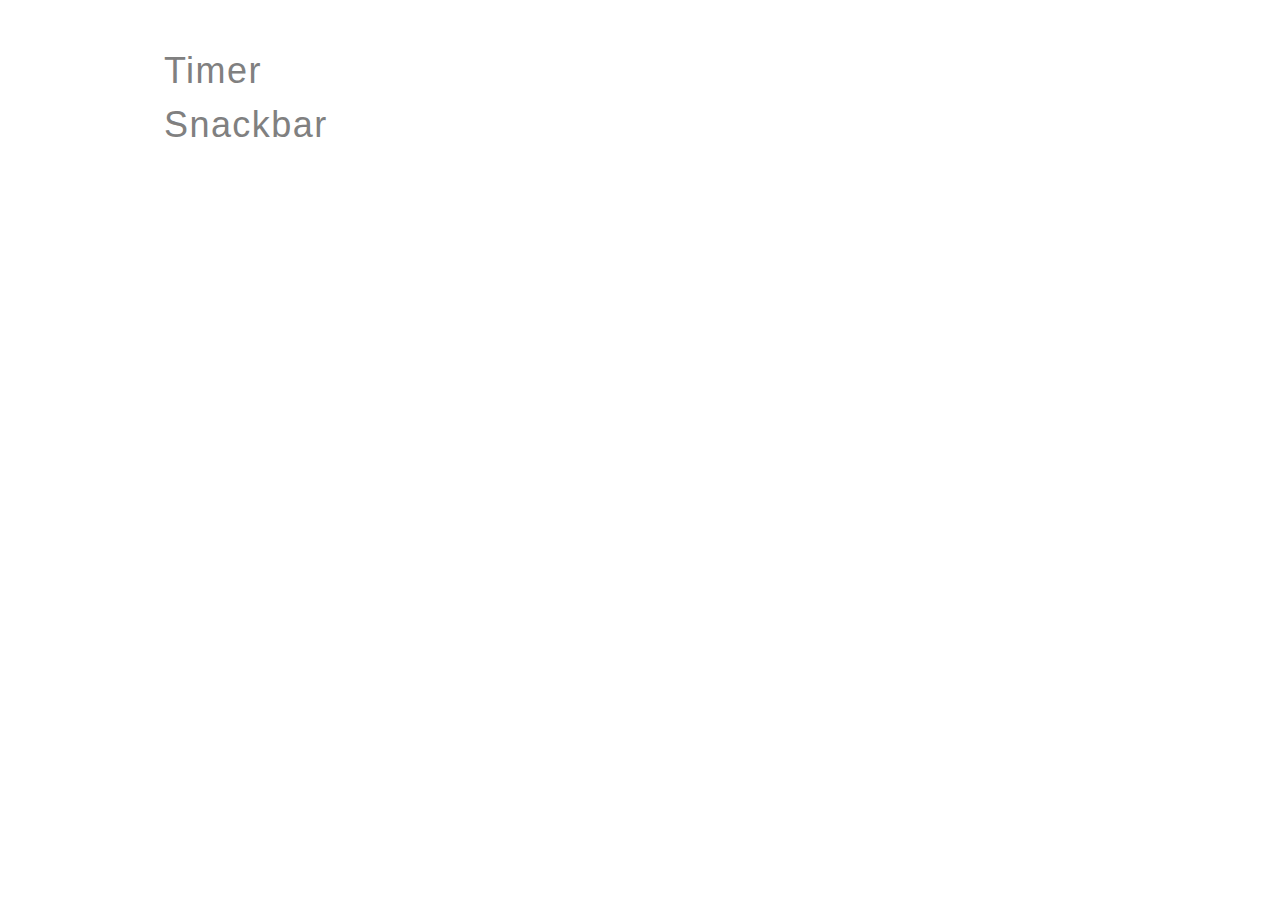
<file: src/index.html>
<!DOCTYPE html>
<html lang="en">
  <head>
    <meta charset="UTF-8" />
    <link rel="icon" type="image/svg+xml" href="/favicon.svg" />
    <meta name="viewport" content="width=device-width, initial-scale=1.0" />
    <title>goit-js-hw-10</title>
    <link rel="stylesheet" href="./css/styles.css" />
  </head>
  <body>
  <ul class="nav-list">
    <li class="nav-item">
      <a href="./1-timer.html" class="nav-link">Timer</a>
    </li>  
    <li class="nav-item">
      <a href="./2-snackbar.html" class="nav-link">Snackbar</a>
    </li>
  </ul>
  </body>
</html>
</file>
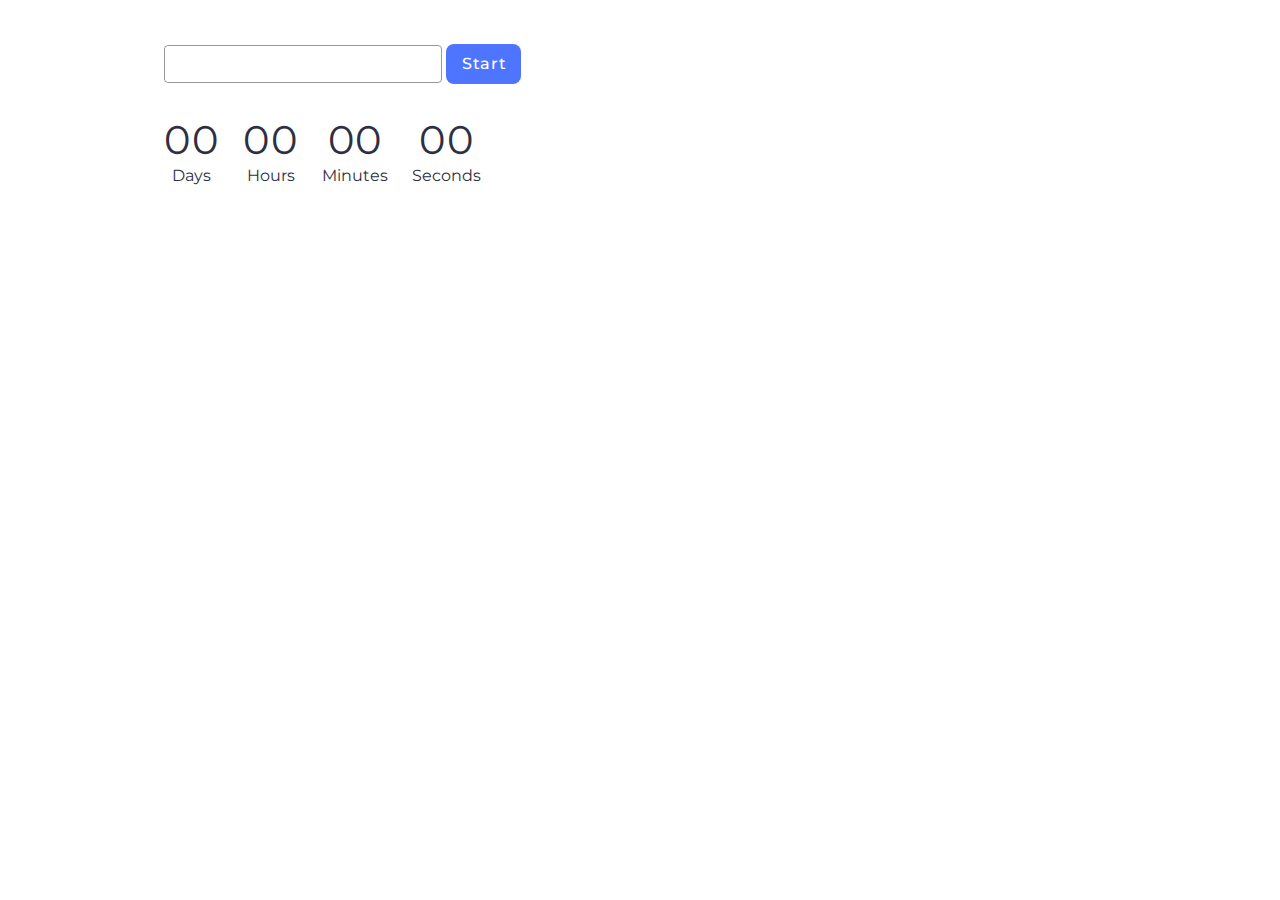
<file: src/1-timer.html>
<!DOCTYPE html>
<html lang="en">
  <head>
    <meta charset="UTF-8" />
    <meta http-equiv="X-UA-Compatible" content="IE=edge" />
    <meta name="viewport" content="width=device-width, initial-scale=1.0" />
    <title>Timer</title>
    <link rel="preconnect" href="https://fonts.googleapis.com">
    <link rel="preconnect" href="https://fonts.gstatic.com" crossorigin>
    <link href="https://fonts.googleapis.com/css2?family=Montserrat:ital,wght@0,100..900;1,100..900&display=swap"
      rel="stylesheet">
    <link rel="stylesheet" href="./css/styles.css" />
  </head>
  <body>
    <input type="text" id="datetime-picker" />
    <button type="button" data-start>Start</button>
    
    <div class="timer">
      <div class="field">
        <span class="value" data-days>00</span>
        <span class="label">Days</span>
      </div>
      <div class="field">
        <span class="value" data-hours>00</span>
        <span class="label">Hours</span>
      </div>
      <div class="field">
        <span class="value" data-minutes>00</span>
        <span class="label">Minutes</span>
      </div>
      <div class="field">
        <span class="value" data-seconds>00</span>
        <span class="label">Seconds</span>
      </div>
    </div>

    <script src="./js/1-timer.js" type="module"></script>
  </body>
</html>
</file>
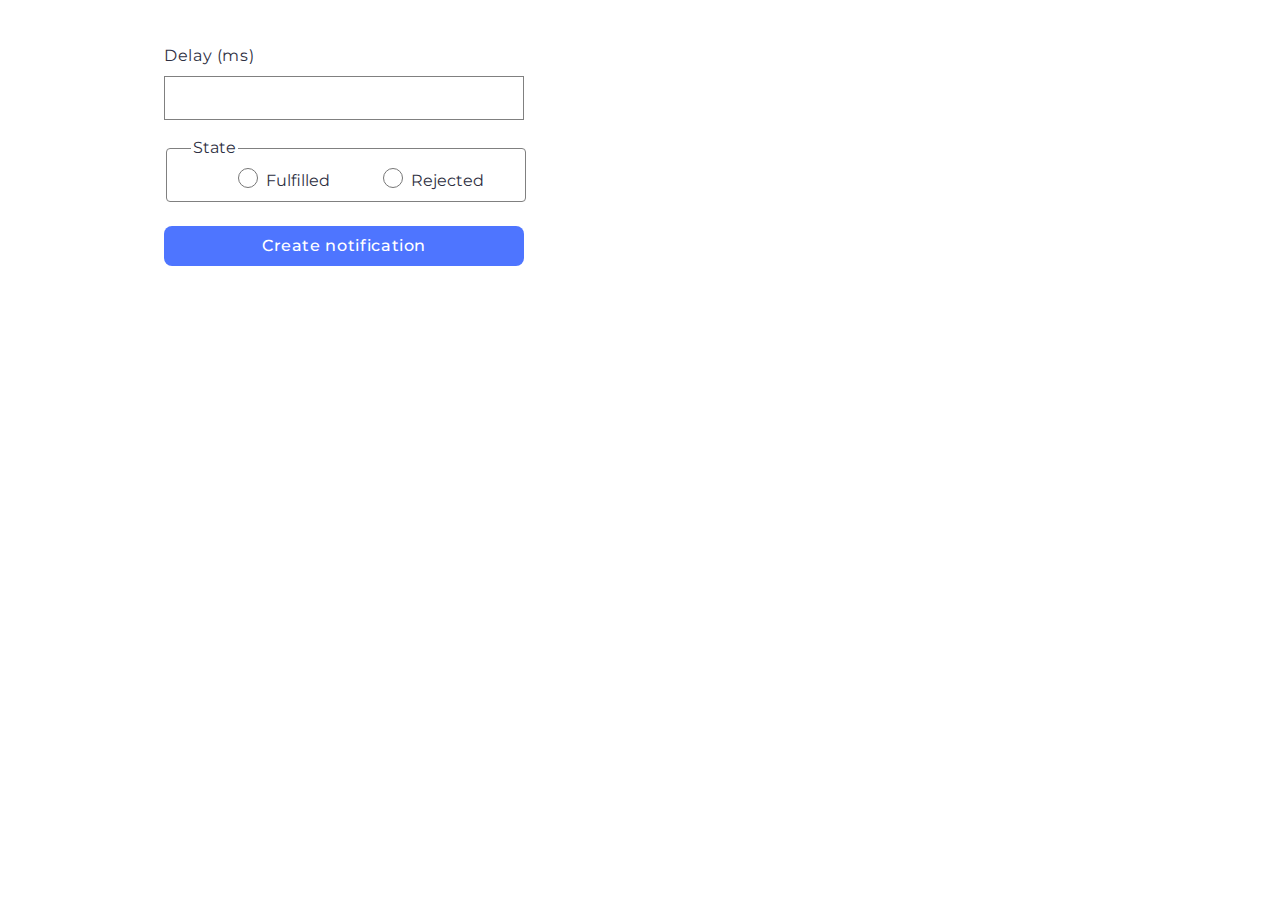
<file: src/2-snackbar.html>
<!DOCTYPE html>
<html lang="en">
  <head>
    <meta charset="UTF-8" />
    <meta http-equiv="X-UA-Compatible" content="IE=edge" />
    <meta name="viewport" content="width=device-width, initial-scale=1.0" />
    <title>Snackbar</title>
    <link rel="preconnect" href="https://fonts.googleapis.com">
    <link rel="preconnect" href="https://fonts.gstatic.com" crossorigin>
    <link href="https://fonts.googleapis.com/css2?family=Montserrat:ital,wght@0,100..900;1,100..900&display=swap"
      rel="stylesheet">
    <link rel="stylesheet" href="./css/styles.css" />
  </head>
  <body>
    <form class="form">
      <label>
        Delay (ms)
        <input type="number" name="delay" required />
      </label>
    
      <fieldset>
        <legend>State</legend>
        <label>
          <input type="radio" name="state" value="fulfilled" required />
          Fulfilled
        </label>
        <label>
          <input type="radio" name="state" value="rejected" required />
          Rejected
        </label>
      </fieldset>
    
      <button type="submit">Create notification</button>
    </form>   
    <script src="./js/2-snackbar.js" type="module"></script>
  </body>
</html>
</file>
<file: src/css/styles.css>
ul {
  list-style-type: none;
  margin-top: 0;
  margin-bottom: 0;
  padding-left: 0;
}
.menu {
  display: flex;
  flex-direction: column;
  padding: 16px;
}
a {
  display: flex;
  flex-direction: column;
  gap: 8px;
  font-family: 'Montserrat', sans-serif;
  font-weight: 400;
  font-size: 36px;
  line-height: 1.5;
  letter-spacing: 0.04em;
  color: #808080;
  text-decoration: none;
}
a:hover {
  color: black;
}

/* Tiner */
body {
  padding: 36px 156px;
}

.timer {
  margin-top: 32px;
  display: flex;
  align-items: flex-start;
  justify-content: flex-start;
  flex-direction: row;
  gap: 24px;
  min-width: 346px;
  height: 72px;
}

.field {
  display: flex;
  align-items: center;
  justify-content: flex-start;
  flex-direction: column;
  height: 72px;
}
.label {
  font-family: 'Montserrat', sans-serif;
  font-weight: 400;
  font-size: 16px;
  line-height: 1.5;
  color: #2e2f42;
}

.value {
  font-family: 'Montserrat', sans-serif;
  font-weight: 400;
  font-size: 40px;
  line-height: 1.2;
  letter-spacing: 0.04em;
  color: #2e2f42;
}
#datetime-picker {
  width: 272px;
  height: 34px;
  border: 1.6px solid #989898;
  border-radius: 4px;
  font-family: 'Montserrat', sans-serif;
  font-weight: 400;
  font-size: 16px;
  line-height: 1.5;
  letter-spacing: 0.04em;
  color: #2e2f42;
}
[data-start] {
  border-radius: 8px;
  padding: 8px 16px;
  width: 75px;
  height: 40px;
  background: #4e75ff;
  font-family: 'Montserrat', sans-serif;
  font-weight: 500;
  font-size: 16px;
  line-height: 1.5;
  letter-spacing: 0.04em;
  color: #fff;
  border: none;
}
[data-start]:disabled {
  color: #989898;
  background: #cfcfcf;
}
[data-start]:hover {
  background: #6c8cff;
}

#datetime-picker:active {
  border: 1.6px solid #4e75ff;
  color: #000;
}

#datetime-picker:disabled {
  border: 1.6px solid #808080;
  color: #808080;
}

#datetime-picker:hover {
  border: 1.6px solid #2e2f42;
  color: #2e2f42;
}

/* Snackbar */
form > label {
  display: flex;
  flex-direction: column;
  gap: 8px;
  margin-bottom: 16px;
  width: 360px;
  font-family: 'Montserrat', sans-serif;
  font-weight: 400;
  font-size: 16px;
  line-height: 1.5;
  letter-spacing: 0.04em;
  color: #2e2f42;
}
form > label > input {
  height: 40px;
  border: 1px solid #808080;
}
form > label > input:hover {
  border: 1px solid #2e2f42;
}
form > label > input:checked {
  border: 1px solid #4e75ff;
}
fieldset {
  padding: 0 0 0 24px;
  display: flex;
  justify-content: center;
  align-items: center;
  gap: 48px;
  width: 334px;
  height: 64px;
  border-radius: 4px;
  stroke-width: 1px;
  stroke: #808080;
  font-family: 'Montserrat', sans-serif;
  font-weight: 400;
  font-size: 16px;
  line-height: 1.5;
  color: #2e2f42;
  margin-bottom: 24px;
  border: 1px solid #808080;
}
fieldset:hover {
  border: 1px solid #2e2f42;
}

fieldset:checked {
  border: 1px solid #757575;
}

[name='state'] {
  border: 1px solid #757575;
  border-radius: 14px;
  width: 20px;
  height: 20px;
  margin-right: 8px;
  margin-bottom: 8px;
}

fieldset > label {
  display: flex;
  justify-content: center;
  align-items: center;
}

form > button {
  display: flex;
  align-items: center;
  justify-content: center;
  flex-direction: row;
  gap: 10px;
  border-radius: 8px;
  padding: 8px 16px;
  width: 360px;
  height: 40px;
  background: #4e75ff;
  font-family: 'Montserrat', sans-serif;
  font-weight: 500;
  font-size: 16px;
  line-height: 1.5;
  letter-spacing: 0.04em;
  color: #fff;
  border: none;
}

form > button:hover {
  background: #6c8cff;
}
</file>
